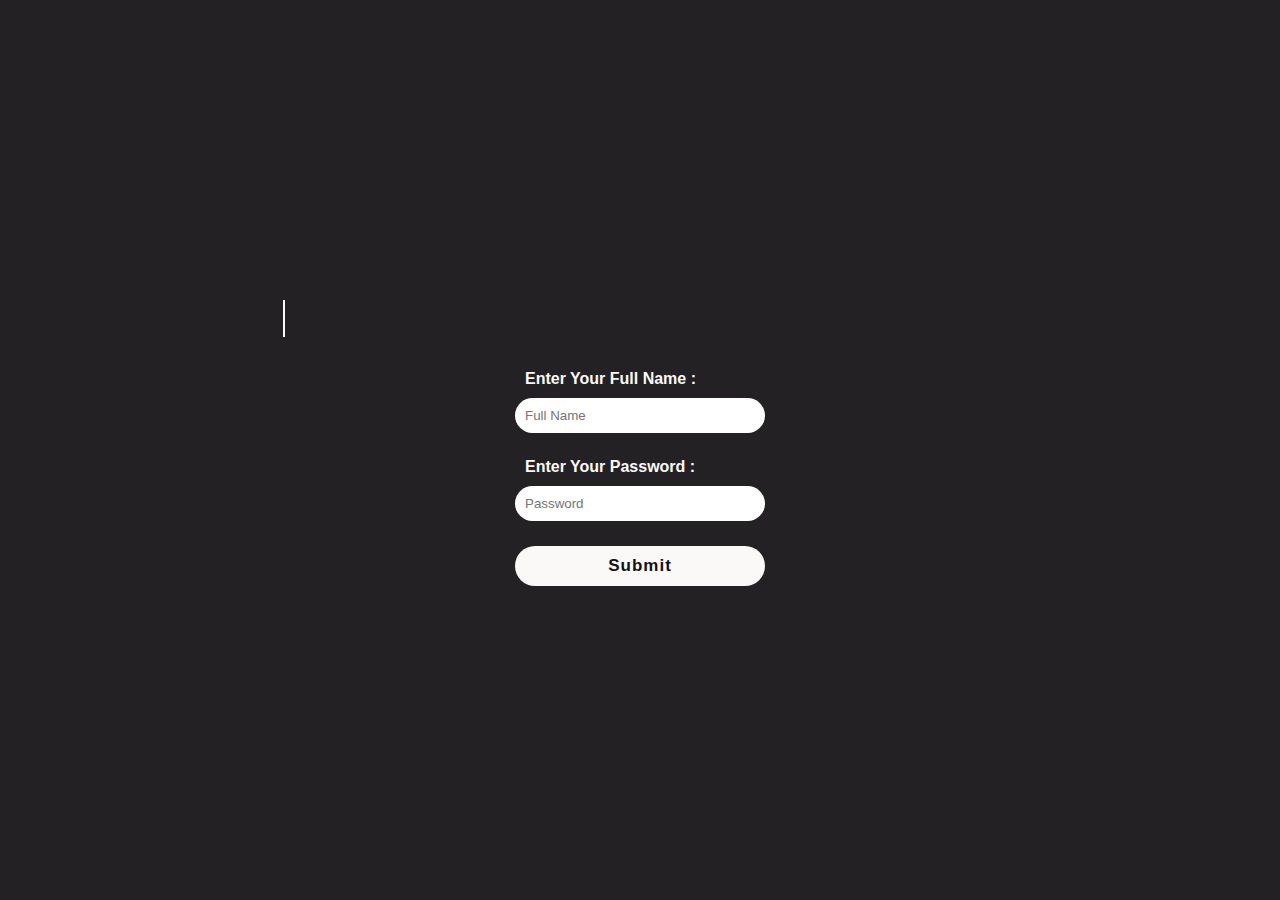
<file: index.html>
<!DOCTYPE html>
<html lang="en">
<head>
  <meta charset="UTF-8">
  <meta http-equiv="X-UA-Compatible" content="IE=edge">
  <meta name="viewport" content="width=device-width, initial-scale=1.0">
  <link rel="stylesheet" href="https://cdnjs.cloudflare.com/ajax/libs/font-awesome/6.3.0/css/all.min.css" integrity="sha512-SzlrxWUlpfuzQ+pcUCosxcglQRNAq/DZjVsC0lE40xsADsfeQoEypE+enwcOiGjk/bSuGGKHEyjSoQ1zVisanQ==" crossorigin="anonymous" referrerpolicy="no-referrer" />
  <link rel="stylesheet" href="style.css">
  <title>PMS | login</title>
</head>
<body>
  <div class="container">
    <div class="content">
      <header>
        <h1>just a few seconds to get ready to use PMS</h1>
      </header>
      <section>
          <label for="name">enter your full name : </label><br>
          <input type="text" id="name" placeholder="Full Name"><br>
          <label for="password">enter your password : </label><br>
          <input type="password" id="password" placeholder="Password"><br>
          <div class="messageOne"></div>
          <button>submit</button>
          <div class="message" style="display: inline;"></div>
      </section>
    </div>
  </div>
  <script src="login.js"></script>
</body>
</html>
</file>
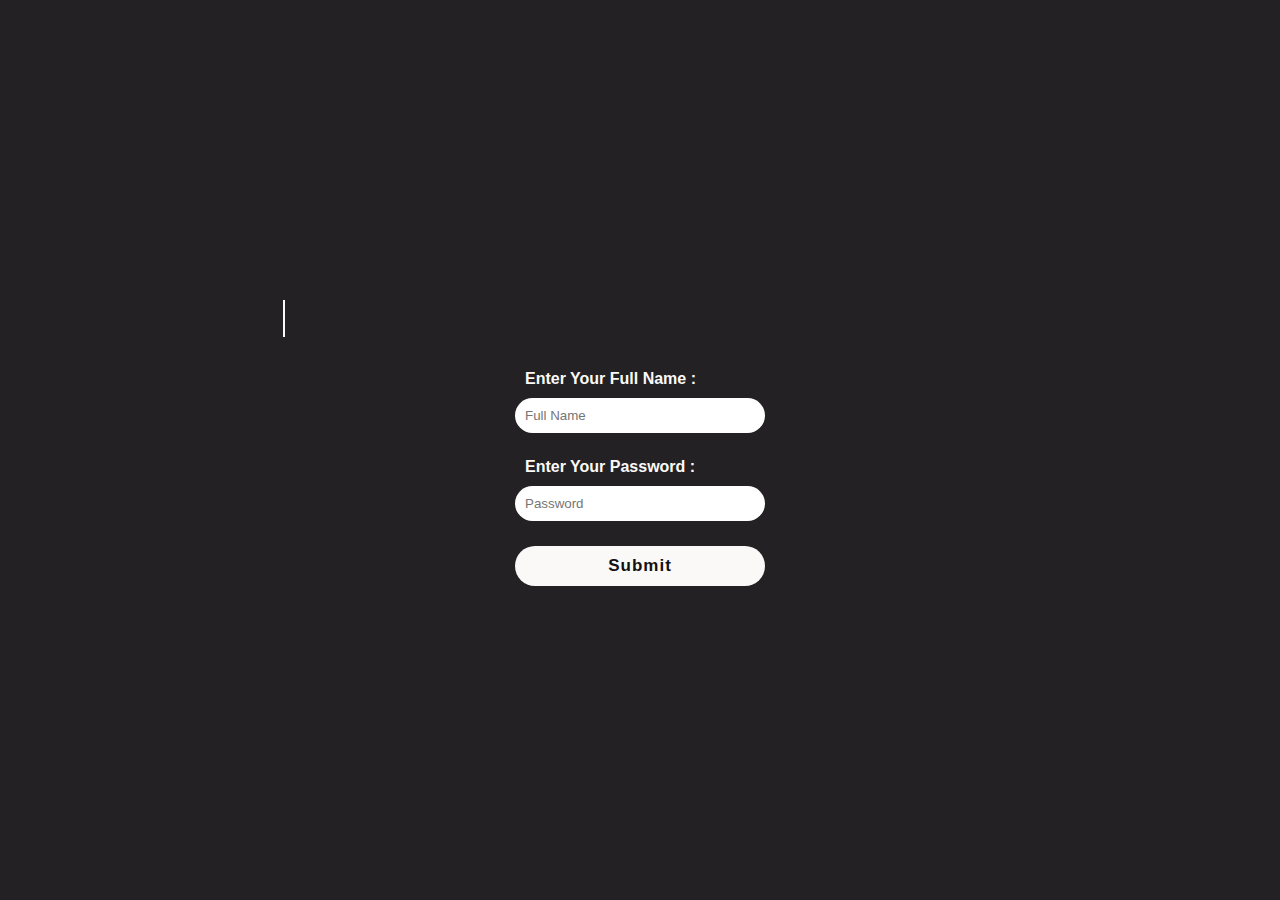
<file: PMS.html>
<!DOCTYPE html>
<html lang="en">
<head>
  <meta charset="UTF-8">
  <meta http-equiv="X-UA-Compatible" content="IE=edge">
  <meta name="viewport" content="width=device-width, initial-scale=1.0">
  <link rel="stylesheet" href="style.css">
  <link rel="stylesheet" href="https://cdnjs.cloudflare.com/ajax/libs/font-awesome/6.3.0/css/all.min.css" integrity="sha512-SzlrxWUlpfuzQ+pcUCosxcglQRNAq/DZjVsC0lE40xsADsfeQoEypE+enwcOiGjk/bSuGGKHEyjSoQ1zVisanQ==" crossorigin="anonymous" referrerpolicy="no-referrer" />
  <title>PMS | Products Management System</title>
</head>
<body>
  <div id="container">
    <div class="alert">
      <p>Please fill in the required fields.</p>
    </div>
    <div class="pageContainer">
      <header>
        <div class="head">
          <div class="logo"><img src="./logo/PMSlogo.png" alt="logo"></div>
          <span id="userName"></span>
        </div>
        <div class="description">
          <h1>PMS:products management system</h1>
          <p>Effortlessly manage your product inventory</p>
        </div>
      </header>
    <div class="content">
      <div class="inputs">
        <input type="text" placeholder="Title" id="title">
        <div class="price">
          <input type="number" placeholder="Price" min="1" id="price">
          <input type="number" placeholder="Taxes" min="1" id="taxes"><br class="br">
          <input type="number" placeholder="Ads" min="1" id="ads">
          <input type="number" placeholder="discount" class="discount" min="1">
          <p>Total: <span id="total"></span></p>
        </div>
        <input type="number" placeholder="Count" min="1" id="count">
        <input type="text" placeholder="Category" id="category">
        <button id="create">Create</button>
        <input type="text" placeholder="Search By ID" id="search">
        <div class="search">
          <label for="search">Search By</label>
          <select name="searchBy" id="searchBy">
            <option value="ID">ID</option>
            <option value="Title">Title</option>
            <option value="Category">Category</option>
          </select>
        </div>
        <button id="deleteAll">Delete All(<span id="totalPro"></span>)</button>
      </div>
      <div class="dataTable">
        <table id="table">
          <thead>
            <tr>
              <td data-label="ID">ID</td>
              <td data-label="TITLE">title</td> 
              <td data-label="PRICE">price</td>
              <td data-label="TAXES">taxes</td>
              <td data-label="ADS">ads</td>
              <td data-label="DISCOUNT">discount</td>
              <td data-label="TOTAL">total</td>
              <td data-label="CATEGORY">category</td>
              <td data-label="UPDATE">update</td>
              <td data-label="DELETE">delete</td>
            </tr>
          </thead>
            <tbody>
            </tbody>
        </table>
      </div>
    </div>
  </div>
</div>
  <script src="app.js"></script>
</body>
</html>
</file>
<file: style.css>
/* variables */
:root {
  --bgColor:#232123;
  --inputColor1:#121113;
  --inputColor2:#310044;
  --textColor:#fbf9f8;
  --borderRadius:20px;
}
/* reset the page */
* {
  margin: 0;
  padding: 0;
  box-sizing: border-box;
  font-family: Arial, Helvetica, sans-serif;
}
html {
  scroll-behavior: smooth;
}
body {
  background-color: var(--bgColor);
  display: grid;
  place-content: center;
  position: relative;
  overflow-x: hidden;
}
/* login page */
.container {
  background-color: var(--bgColor);
  color: var(--textColor);
  width: 100%;
  height: 100vh;
  display: grid;
  place-content: center;
  padding: 10px;
}
.content {
  margin: 0 auto;
  width: 100%;
  height: 300px;
  display: flex;
  flex-direction: column;
  align-items: center;
}
.content header {
  margin-bottom: 30px;
  padding-bottom: 40px;
  overflow: hidden;
  text-transform: capitalize;
}
.content header h1{
  position: relative;
  font-weight: 600;
}
.content header h1::before{
  content: "";
  position: absolute;
  top: 0;
  left: 0;
  width: 100%;
  height: 100%;
  background-color: var(--bgColor);
  border-left: 2px solid var(--textColor);
  animation: type 6s steps(43) infinite;
}
@keyframes type{
  40% ,60%{
    left: 100%;
  }
  100%{
    left: 0%;
  }  
}
section label {
  text-transform: capitalize;
  padding-left: 10px;
  padding-top: 10px;
  font-weight: 600;
}
section input {
  width:250px;
  margin: 10px 0;
  padding: 10px;
  border-radius: var(--borderRadius);
  caret-color: var(--bgColor);
  border: none;
  outline: none;
  margin-bottom:25px ;
}
section button {
  min-width: 100px;
  height: 40px;
  margin-right: 10px;
  padding: 0 10px;
  border-radius: var(--borderRadius);
  border: none;
  cursor: pointer;
  background-color: var(--textColor);
  color: var(--inputColor1);
  font-size: 17px;
  text-transform: capitalize;
  transition: all .3s ease-in-out;
}
section button:hover{
  background-color: #2a0766;
  color: var(--textColor);
  border: 1px solid var(--textColor);
}
a {
  text-decoration: none;
  color: var(--inputColor1);
}
a:hover {
  color: var(--textColor);
}
.messageOne {
  width: 300px;
  height: 80px;
  color: red;
  display: none;
}
@media screen and (max-width:768px) {
  header h1{
    font-size: 20px;
  }
}
@media screen and (max-width:440px) {
  header h1{
    font-size: 16px;
  }
}
@media screen and (max-width:375px) {
  header h1{
    font-size: 13px;
  }
}

/* PMS page */
#container {
  max-width: 1300px;
}
.pageContainer {
  width: 100%;
  padding: 10px 100px;
  transform: translateY(-30px);
}
header {
  margin-bottom: 50px;
}
.head{
  width: 100%;
  display: flex;
  justify-content: space-between;
  margin-bottom: 30px;
}
img {
  width: 170px;
  margin-top: 5px;
}
.head span {
  height: 29px;
  text-transform: uppercase;
  margin-top: 13px;
  margin-right: 10px;
  background-color: var(--textColor);
  color: var(--bgColor);
  font-size: 23px;
  font-weight: 600;
  padding: 2px 3px;
  border-radius: 10%;
  cursor: default;
}
.description {
  width: 100%;
  color: var(--textColor);
  text-align: center;
  margin: 20px 0;
}
.description h1 {
  text-transform: capitalize;
  margin-bottom: 15px;
  font-size: 35px;
}
.description p {
  text-transform: capitalize;
  margin-bottom: 15px;
  font-size: 15px;
}
input {
  width: 100%;
  height: 35px;
  border-radius: var(--borderRadius);
  padding: 0 15px;
  border: none;
  outline: none;
  margin-bottom: 15px;
  color: var(--bgColor);
  caret-color: var(--bgColor);
  transition: transform .4s;
}
input:focus {
  transform: scale(1.1);
  background-color: var(--inputColor1);
  color: var(--textColor);
}
/* Chrome, Safari, Edge, Opera */
.input::-webkit-outer-spin-button,
input::-webkit-inner-spin-button {
    -webkit-appearance: none; /* hide the input number bar */
}
.br {
  display: none;
}
.price {
  width: 100%;
}
.price input {
  width: 18%;
}
.price p {
  color: var(--textColor);
  display: inline;
  background-color: #d61c22 ;
  padding: 6px 5px;
  border-radius: 5px;
  transition: all .3s;
}
button {
  width: 100%;
  height: 35px;
  margin-bottom: 15px;
  border: none;
  border-radius: var(--borderRadius);
  outline: none;
  cursor: pointer;
  font-size: 17px;
  font-weight: 600;
  letter-spacing: 1px;
  background-color: var(--inputColor2);
  color: var(--textColor);
  transition:ease .2s;
}
.btn {
  margin-bottom: 0;
  padding: 0px 5px;
  font-size: 13px;
}
button:active {
  background-color: #600060;
}
.search {
  display: flex;
    justify-content: center;
    align-items: baseline;
}
.search label {
  margin-right: 10px;
  font-size: 20px;
  font-weight: 600;
  color: var(--textColor);
}
select {
  height: 35px;
  text-align: center;
  margin-bottom: 15px;
  padding: 0 10px ;
  border-radius: 20px;
  font-size: 15px;
  font-weight: 700;
  background: var(--bgColor);
  color: var(--textColor);
  -webkit-appearance: none;
  -moz-appearance: none;
  appearance: none;
  background-image: none;
}
option {
  font-size: 15px;
  padding: 5px 7px;
} 
/* table style */
.dataTable{
  width: 100%;
}
table {
  width: 100%;
  border-collapse: collapse;
  font-size: 16px;
  color: var(--textColor);
}
thead tr {
  color: #000;
  text-transform: capitalize;
}

table td {
  padding: 6px 8px;
  text-align: center;
  border-bottom: 1px solid #ddd;
  font-weight: bold;
}
@media screen and (min-width: 900px)  {
  thead tr {
  font-weight: bold;
  text-transform: uppercase;
  color: #000;
}
}

/* media query for smaller screens */
@media screen and (max-width: 670px) {
  table {
    font-size: 14px;
  }
  
  table td {
    padding: 5px;
  }

  table thead tr{
    display: none;
  }

  table td:nth-of-type(1):before { content: attr(data-label); }
  table td:nth-of-type(2):before { content: attr(data-label); }
  table td:nth-of-type(3):before { content: attr(data-label); }
  table td:nth-of-type(4):before { content: attr(data-label); }
  table td:nth-of-type(5):before { content: attr(data-label); }
  table td:nth-of-type(6):before { content: attr(data-label); }
  table td:nth-of-type(7):before { content: attr(data-label); }
  table td:nth-of-type(8):before { content: attr(data-label); }
  table td:nth-of-type(9):before { content: attr(data-label); }
  table td:nth-of-type(10):before { content: attr(data-label); }
  
  table tr {
    display: block;
    border-bottom: 1px solid #ddd;
    width: 90%;
    margin: 0 auto;
  }
  
  table td {
    display: block;
    height: 20px;
    text-align: left;
    margin-left: 10%;
    border-bottom: none;
    position: relative;
    padding-left: 50%;
    margin-bottom: 5px;
    color: var(--textColor);
    background-color: aliceblue;
    color: #000;
    padding-top: 2px;
    border-radius: 5px;
    transform: translateX(-20px);
  }
  td:last-child {
    margin-bottom: 10px;
  }
  td:first-child {
    margin-top: 10px;
  }
  table td::before {
    content: attr(data-label);
    position: absolute;
    padding-left: 5px;
    left: 0;
    width: 50%;
    padding-right: 10px; 
    font-weight: 900;
    text-align: left;
    color: var(--inputColor1);
  }
  td:nth-child(9),td:nth-child(10) {
    background-color: var(--inputColor2);
    padding: 5px 0;
    height: 30px;
    margin-top: 8px;
    border-radius: var(--borderRadius);
    cursor: pointer;
  }
  td:nth-child(9) {
    margin-top: 10px;
  }
  td:nth-child(9)::before,td:nth-child(10)::before{
    color: #eee;
    text-align: center;
    width: 100%;
  }
  .btn {
    display: none;
  }
}
#deleteAll {
  display: none;
}

.alert {
  text-align: center;
  transform: translateY(-30px);
  transition: transform .4s;
  display: flex;
  justify-content: center;
}
.alert p {
  text-transform: capitalize;
  font-weight: 700;
  padding: 5px 9px;
  background: #d61c22;
  border-radius: 5px;
}

@media screen and (min-width:1200px) {
  .pageContainer {
    padding: 10px 100px;
  }
}
@media screen and (min-width:992px) and (max-width:1200px)  {
  .pageContainer {
    padding: 10px 80px;
  }
}
@media screen and (max-width:992px) and (min-width:768px)  {
  .pageContainer {
    padding: 10px 60px;
  }
}
@media screen and (max-width:768px) {
  .pageContainer {
    padding: 10px 10px;
  }
  img {
    width: 150px;
    margin-left: -15px;
    margin-top: -5px;
  }
  .head span {
    margin-right: 0;
    margin-top: 5px;
  }
  .description h1{
    font-size: 23px;
  }
  .description p{
    font-size: 14px;
  }
  input {
    transition: all 0.3s ease;
  }
  input:focus {
    transform: scale(1);
  }
}
@media screen and (max-width:500px) {
  .price input.discount,
  .price input:nth-child(4)
  {
    width: 31%;
  }
  .price input:nth-child(1), 
  .price input:nth-child(2)
  {
    width: 49%;
  }
  .br {
    display: block;
  }
}
@media screen and (max-width:440px) {
  .description h1{
    font-size: 17px;
  }
  .description p{
    font-size: 13px;
  }
  .search button {
    font-size: 13px;
  }
}
@media screen and (max-width:325px) {
  .search button {
    font-size: 11px;
  }
}
</file>
